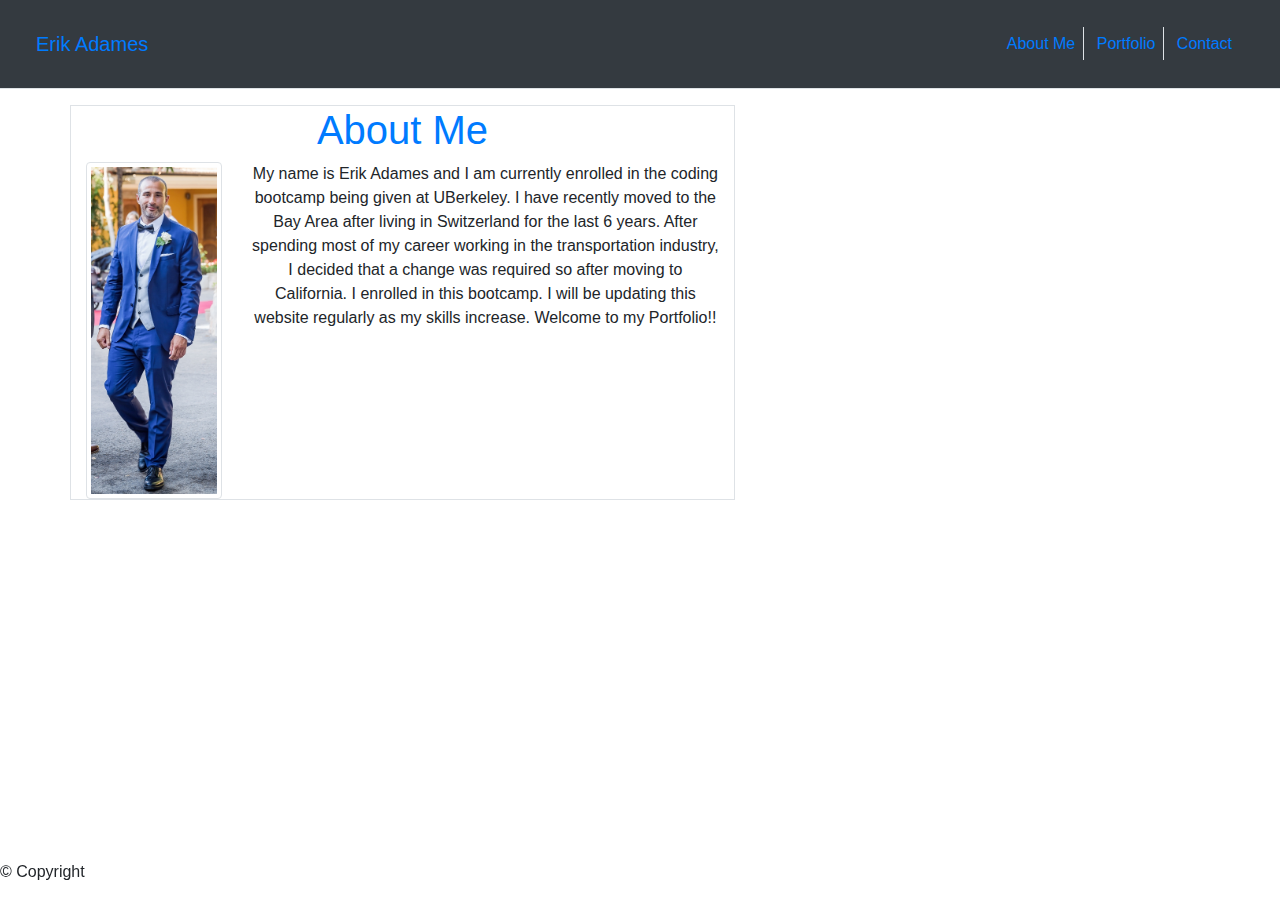
<file: index.html>
<!doctype html>
<html lang="en">

<head>
    <!-- Required meta tags -->
    <meta charset="utf-8">
    <meta name="viewport" content="width=device-width, initial-scale=1, shrink-to-fit=no">

    <!-- Bootstrap CSS -->
    <link rel="stylesheet" href="https://maxcdn.bootstrapcdn.com/bootstrap/4.0.0/css/bootstrap.min.css"
        integrity="sha384-Gn5384xqQ1aoWXA+058RXPxPg6fy4IWvTNh0E263XmFcJlSAwiGgFAW/dAiS6JXm" crossorigin="anonymous">

    <link rel="stylesheet" href="./Assets/css/">

    <title>About</title>
</head>
<!-- This is the header contains navbar with links to the different pages of the websites. -->
<body>
    <header>
        <div class="d-flex flex-column flex-md-row align-items-center p-3 px-md-4 mb-3 bg-dark border-bottom box-shadow">
            <h5 class="my-2 p-2 mx-1 mr-md-auto bg-dark text-primary">Erik Adames</h5>
            <nav class="my-2 my-md-0 mr-md-3">
                <a class="p-2 text-primary border-right" href="./index.html">About Me</a>
                <a class="p-2 text-primary border-right" href="./Assets/html/portfolio.html">Portfolio</a>
                <a class="p-2 text-primary" href="./Assets/html/contact.html">Contact</a>
            </nav>
        </div>
    </header>

    <main>
        <div class="container">
            <div class="row">
                <div class="col-lg-7 col-md-12 col-sm-12 col-xs-12 text-center border">
                    <div class="page-header text-primary">
                        <h1>About Me</h1>
                    </div>
                    <div class="row">
                        <div class="col-md-3">
                            <img src="./Assets/Img/ES-343_re.png" alt="Placeholder" class="img-thumbnail">
                        </div>
                        <div class="col-md-9">
                            <p>
                                My name is Erik Adames and I am currently enrolled in the coding bootcamp being
                                given at UBerkeley.

                                I have recently moved to the Bay Area after living in Switzerland
                                for the last 6 years.

                                After spending most of my career working in the transportation
                                industry, I decided that a change was required so after moving to California.

                                I enrolled in this bootcamp. I will be updating this website regularly as my skills
                                increase.

                                Welcome to my Portfolio!!

                            </p>
                        </div>
                    </div>
                </div>
            </div>
        </div>
    </main>

    <footer>
        <div class="fixed-bottom">
            <p>
                &copy; Copyright
            </p>
        </div>
    </footer>

    <!-- Optional JavaScript -->
    <!-- jQuery first, then Popper.js, then Bootstrap JS -->
    <script src="https://code.jquery.com/jquery-3.2.1.slim.min.js"
        integrity="sha384-KJ3o2DKtIkvYIK3UENzmM7KCkRr/rE9/Qpg6aAZGJwFDMVNA/GpGFF93hXpG5KkN"
        crossorigin="anonymous"></script>
    <script src="https://cdnjs.cloudflare.com/ajax/libs/popper.js/1.12.9/umd/popper.min.js"
        integrity="sha384-ApNbgh9B+Y1QKtv3Rn7W3mgPxhU9K/ScQsAP7hUibX39j7fakFPskvXusvfa0b4Q"
        crossorigin="anonymous"></script>
    <script src="https://maxcdn.bootstrapcdn.com/bootstrap/4.0.0/js/bootstrap.min.js"
        integrity="sha384-JZR6Spejh4U02d8jOt6vLEHfe/JQGiRRSQQxSfFWpi1MquVdAyjUar5+76PVCmYl"
        crossorigin="anonymous"></script>
</body>

</html>
</file>
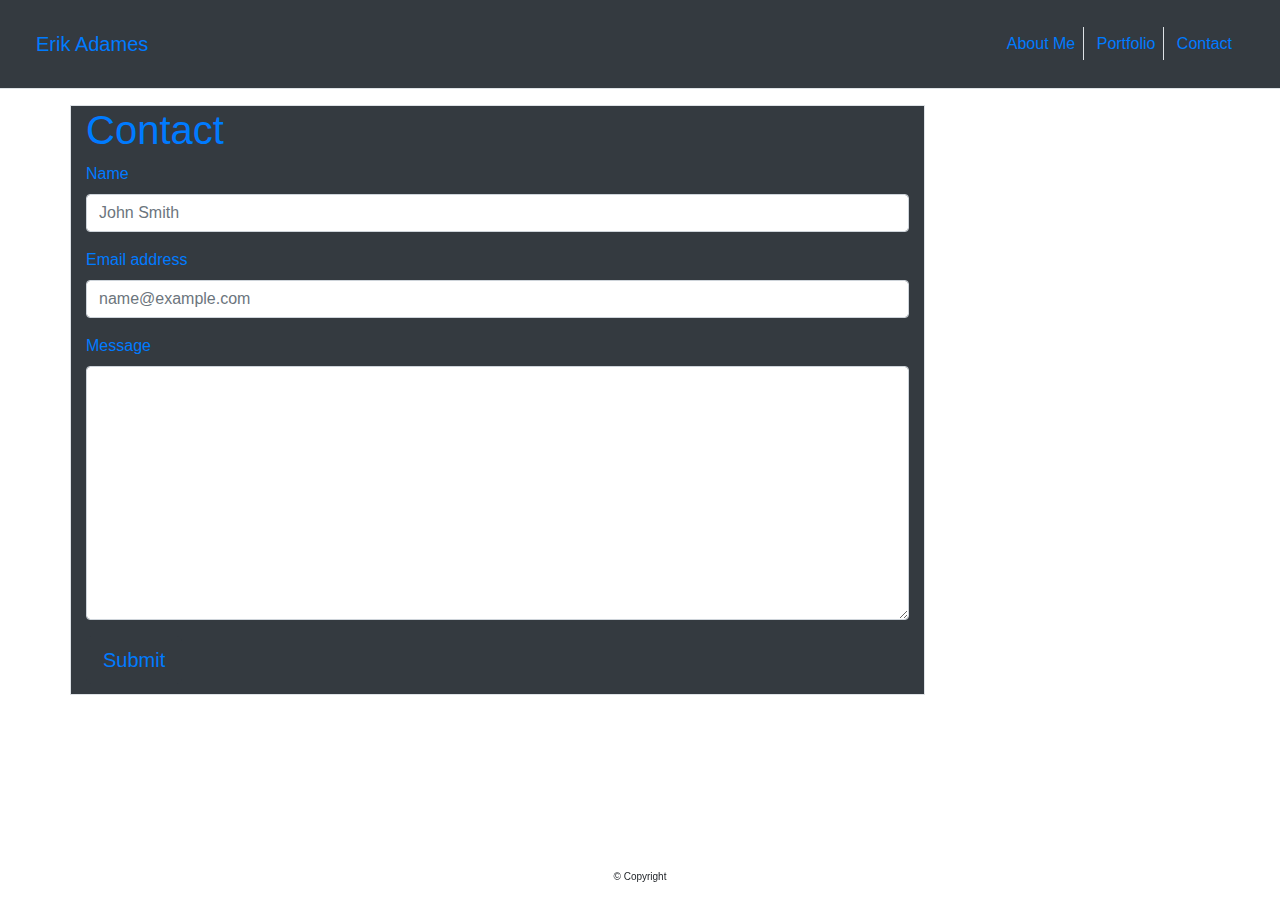
<file: Assets/html/contact.html>
<!doctype html>
<html lang="en">

<head>
    <!-- Required meta tags -->
    <meta charset="utf-8">
    <meta name="viewport" content="width=device-width, initial-scale=1, shrink-to-fit=no">

    <!-- Bootstrap CSS -->
    <link rel="stylesheet" href="https://maxcdn.bootstrapcdn.com/bootstrap/4.0.0/css/bootstrap.min.css"
        integrity="sha384-Gn5384xqQ1aoWXA+058RXPxPg6fy4IWvTNh0E263XmFcJlSAwiGgFAW/dAiS6JXm" crossorigin="anonymous">

    <link rel="stylesheet" href="../css/style.css">

    <title>Contacts</title>
</head>
<!-- This is the header contains navbar with links to the different pages of the websites. -->
<body>
    <header>
        <div class="d-flex flex-column flex-md-row align-items-center p-3 px-md-4 mb-3 bg-dark border-bottom box-shadow">
            <h5 class="my-2 p-2 mx-1 mr-md-auto bg-dark text-primary">Erik Adames</h5>
            <nav class="my-2 my-md-0 mr-md-3">
                <a class="p-2 text-primary border-right" href="../../index.html">About Me</a>
                <a class="p-2 text-primary border-right" href="./portfolio.html">Portfolio</a>
                <a class="p-2 text-primary" href="./contact.html">Contact</a>
            </nav>
        </div>
    </header>

    <main>
        <div class="container">
            <div class="row">
                <div class="col-xs-12 col-sm-12 col-md-10 col-lg-9 border bg-dark margin:auto text-primary">
                    <h1>Contact <span class="border-bottom"></span> </h1>
                    <form>
                        <div class="form-group text-primary">
                            <label for="formGroupExampleInput">Name </label>
                            <input type="text" class="form-control" id="formGroupExampleInput" placeholder="John Smith">
                        </div>
                        <div class="form-group text-primary">
                            <label for="exampleFormControlInput1">Email address</label>
                            <input type="email" class="form-control" id="exampleFormControlInput1"
                                placeholder="name@example.com">
                        </div>
                        <div class="form-group text-primary">
                            <label for="exampleFormControlTextarea1 ">Message</label>
                            <textarea class="form-control" id="exampleFormControlTextarea1" rows="10"></textarea>
                        </div>
                        <div>
                            <button type="button" class="btn btn-dark btn-lg text-primary">Submit</button> </div>
                    </form>
                </div>
            </div>
        </div>
    </main>

    <footer>
        <div class="fixed-bottom">
            <p>
                &copy; Copyright
            </p>
        </div>
    </footer>

    <!-- Optional JavaScript -->
    <!-- jQuery first, then Popper.js, then Bootstrap JS -->
    <script src="https://code.jquery.com/jquery-3.2.1.slim.min.js"
        integrity="sha384-KJ3o2DKtIkvYIK3UENzmM7KCkRr/rE9/Qpg6aAZGJwFDMVNA/GpGFF93hXpG5KkN"
        crossorigin="anonymous"></script>
    <script src="https://cdnjs.cloudflare.com/ajax/libs/popper.js/1.12.9/umd/popper.min.js"
        integrity="sha384-ApNbgh9B+Y1QKtv3Rn7W3mgPxhU9K/ScQsAP7hUibX39j7fakFPskvXusvfa0b4Q"
        crossorigin="anonymous"></script>
    <script src="https://maxcdn.bootstrapcdn.com/bootstrap/4.0.0/js/bootstrap.min.js"
        integrity="sha384-JZR6Spejh4U02d8jOt6vLEHfe/JQGiRRSQQxSfFWpi1MquVdAyjUar5+76PVCmYl"
        crossorigin="anonymous"></script>
</body>

</html>
</file>
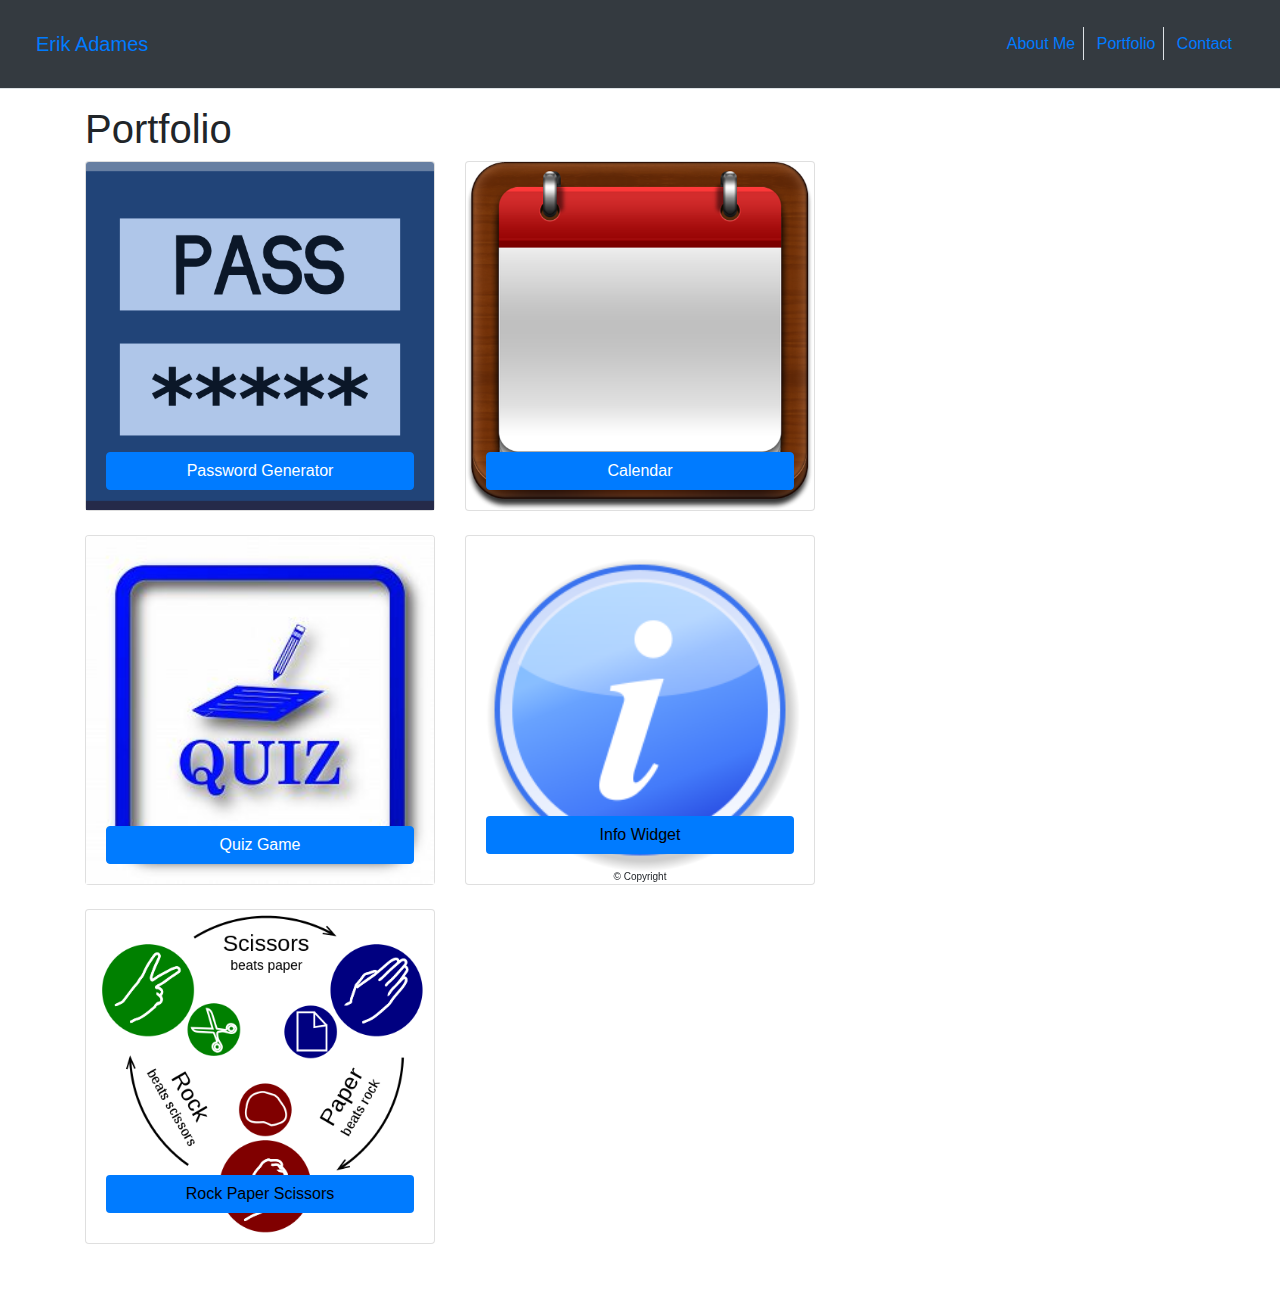
<file: Assets/html/portfolio.html>
<!doctype html>
<html lang="en">

<head>
  <!-- Required meta tags -->
  <meta charset="utf-8">
  <meta name="viewport" content="width=device-width, initial-scale=1, shrink-to-fit=no">

  <!-- Bootstrap CSS -->
  <link rel="stylesheet" href="https://maxcdn.bootstrapcdn.com/bootstrap/4.0.0/css/bootstrap.min.css"
    integrity="sha384-Gn5384xqQ1aoWXA+058RXPxPg6fy4IWvTNh0E263XmFcJlSAwiGgFAW/dAiS6JXm" crossorigin="anonymous">

  <link rel="stylesheet" href="../css/style.css">

  <title>Portfolio</title>
</head>

<body>
<!-- This is the header contains navbar with links to the different pages of the websites. -->
<header>
    <div class="d-flex flex-column flex-md-row align-items-center p-3 px-md-4 mb-3 bg-dark border-bottom box-shadow">
      <h5 class="my-2 p-2 mx-1 mr-md-auto bg-dark text-primary">Erik Adames</h5>
      <nav class="my-2 my-md-0 mr-md-3">
        <a class="p-2 text-primary border-right" href="../../index.html">About Me</a>
        <a class="p-2 text-primary border-right" href="./portfolio.html">Portfolio</a>
        <a class="p-2 text-primary" href="./contact.html">Contact</a>
      </nav>
    </div>
  </header>

  <main>
    <div class="container-fluid">
      <div class="container">
        <h1>Portfolio <span class="text-center"></span> </h1>
        <div class="row">
          <div class="col-lg-4 col-md-5 col-sm-12 col-xs-12  mb-4">
            <div class="card">
              <img src="../Img/Apps-password-icon.png" class="card-img-top" alt="Password Generator">
              <div class="card-img-overlay d-flex align-items-end">
                <a class="btn btn-primary  bg-primary btn-block" href="https://egadames.github.io/hw3/" role="button">Password Generator</a>
              </div>
            </div>
          </div>

          <div class="col-lg-4 col-md-5 col-sm-12 col-xs-12 mb-4">
            <div class="card">
              <img src="../Img/calendar.png" class="card-img-top" alt="Calendar">
              <div class="card-img-overlay d-flex align-items-end">
                <a class="btn btn-primary  bg-primary btn-block" href="https://egadames.github.io/hw5/" role="button">Calendar</a>
              </div>
            </div>
          </div>
        </div>

        <div class="row">
          <div class="col-lg-4 col-md-5 col-sm-12 col-xs-12 mb-4">
            <div class="card">
              <img src="../Img/quiz_icon_cg1p82464141c_th.jpg" class="card-img-top" alt="Quiz Game">
              <div class="card-img-overlay d-flex align-items-end">
                <a class="btn btn-primary  bg-primary btn-block" href="https://egadames.github.io/hw4/quiz.html" role="button">Quiz Game</a>
              </div>
            </div>
          </div>
          <div class="col-lg-4 col-md-5 col-sm-12 col-xs-12 mb-4">
            <div class="card">
              <img src="../Img/Information.png" class="card-img-top" alt="Info Widget">
              <div class="card-img-overlay d-flex align-items-end">
                <button type="button" class="btn btn-default bg-primary btn-block"> Info Widget </button>
              </div>
            </div>
          </div>
        </div>

        <div class="row">
          <div class="col-lg-4 col-md-5 col-sm-12 col-xs-12 mb-4">
            <div class="card">
              <img src="../Img/9-RPS-example.png" class="card-img-top" alt="Rock Paper Scissors">
              <div class="card-img-overlay d-flex align-items-end">
                <button type="button" class="btn btn-default  bg-primary btn-block"> Rock Paper Scissors </button>
              </div>
            </div>
          </div>
        </div>
      </div>
    </div>
  </main>

  <footer>
    <div class="fixed-bottom">
        <p>
            &copy; Copyright
        </p>
    </div>
</footer>

  <!-- Optional JavaScript -->
  <!-- jQuery first, then Popper.js, then Bootstrap JS -->
  <script src="https://code.jquery.com/jquery-3.2.1.slim.min.js"
    integrity="sha384-KJ3o2DKtIkvYIK3UENzmM7KCkRr/rE9/Qpg6aAZGJwFDMVNA/GpGFF93hXpG5KkN"
    crossorigin="anonymous"></script>
  <script src="https://cdnjs.cloudflare.com/ajax/libs/popper.js/1.12.9/umd/popper.min.js"
    integrity="sha384-ApNbgh9B+Y1QKtv3Rn7W3mgPxhU9K/ScQsAP7hUibX39j7fakFPskvXusvfa0b4Q"
    crossorigin="anonymous"></script>
  <script src="https://maxcdn.bootstrapcdn.com/bootstrap/4.0.0/js/bootstrap.min.js"
    integrity="sha384-JZR6Spejh4U02d8jOt6vLEHfe/JQGiRRSQQxSfFWpi1MquVdAyjUar5+76PVCmYl"
    crossorigin="anonymous"></script>
</body>

</html>
</file>
<file: Assets/css/style.css>
body{
    background: white;
    ;
} 

main button{
    margin-bottom: 10px;
}

footer {
    margin-top: 10px;
    padding: 10px;
    font-family: 'Trebuchet MS', 'Lucida Sans Unicode', 'Lucida Grande', 'Lucida Sans', Arial, sans-serif;
    text-align: center;
    font-size: 10px;
}
</file>
